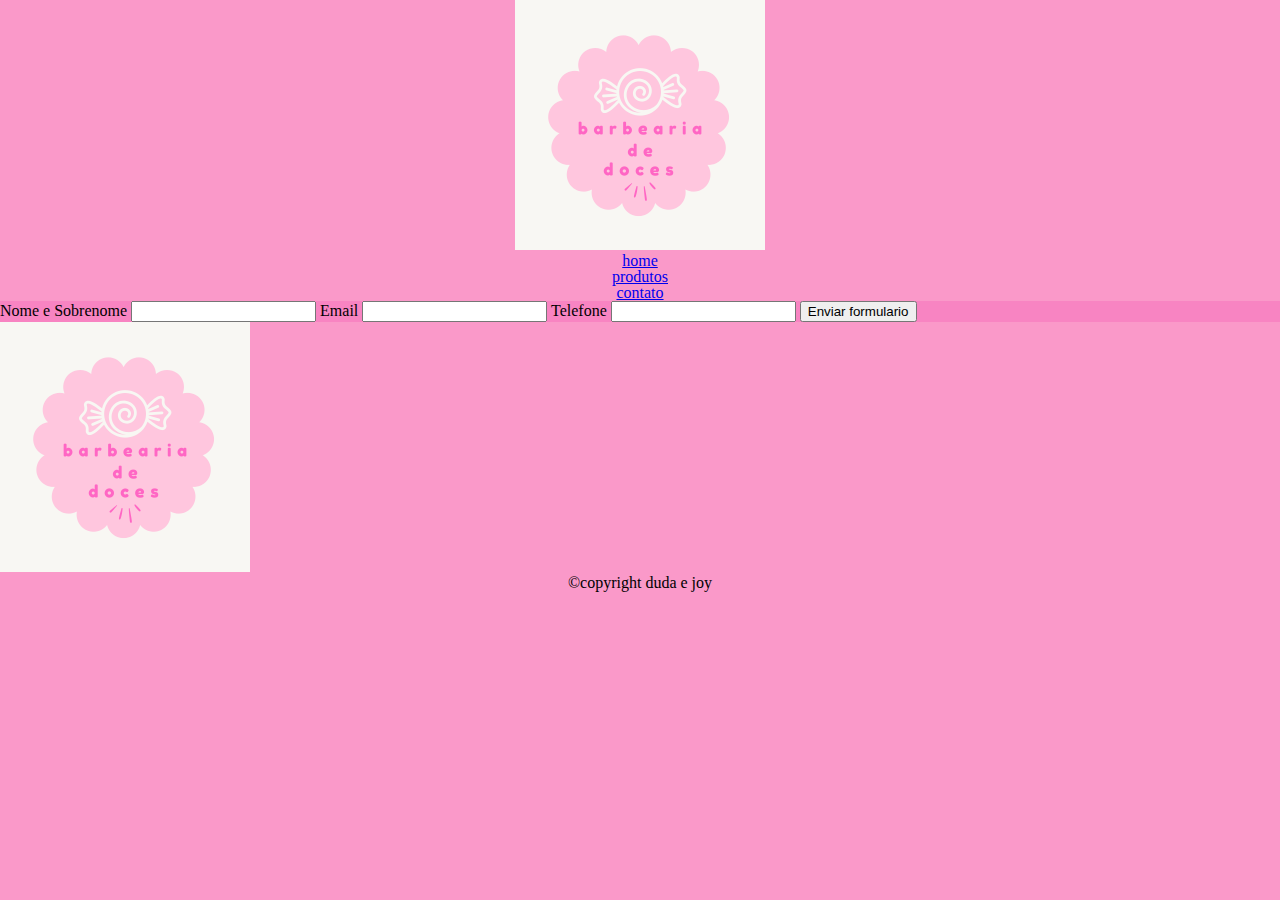
<file: contato.html>
<!DOCTYPE html>
<html lang="pt-br">
<head>
    <meta charset="UTF-8">
    <meta name="viewport" content="width=device-width, initial-scale=1.0">
    <title>produtos</title>
    <link rel="stylesheet" href="reset.css">
    <link rel="stylesheet" href="style.css">
</head>
<body>
    <header>
        <div class="caixa">
        <h1><img id="logo" src="logo.png">
        
            <nav>
               <ul>
                 <li><a href="index.html">home</a></li>
                 <li><a href="produtos.html">produtos</a></li>
                 <li><a href="contato.html">contato</a></li>
                 
               </ul>
           </nav>
        </div>
    </header>
    <main>
        <form>
            <label for="nomesobrenome">Nome e Sobrenome</label>
            <input type="text" id="nomesobrenome">

            <label for="Email">Email</label>
            <input type="text" id="Email">

            <label for="Telefone">Telefone</label>
            <input type="text" id="Telefone">

            <input type="submit" value="Enviar formulario" class="Enviar">

        </form>
    </main>
    <footer>
        <img src="logo.png" class="img-footer">
        <p class="copyright">&copy;copyright duda e joy</p>
      </footer>
</body>
</html>
</file>
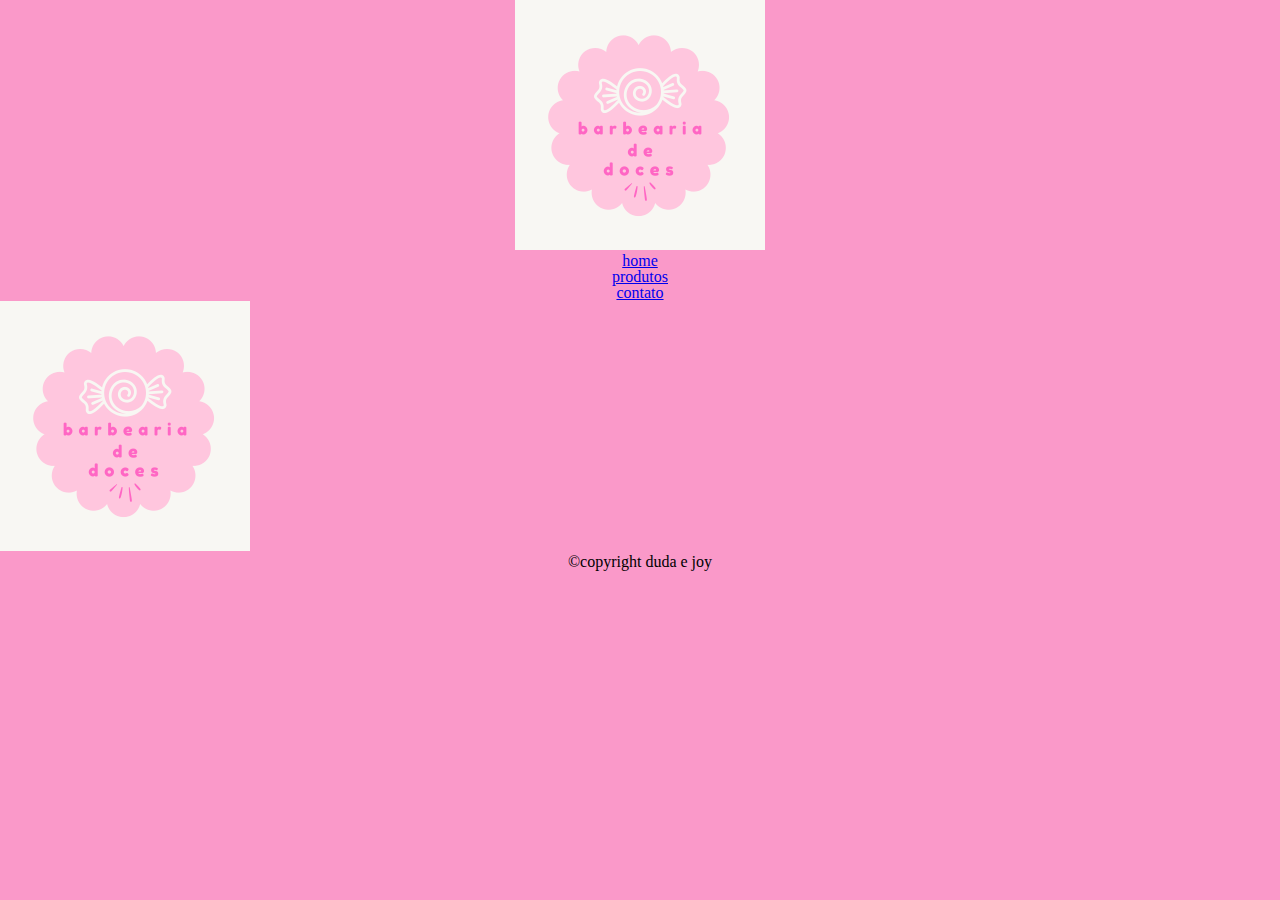
<file: home.html>
<!DOCTYPE html>
<html lang="pt-br">
<head>
    <meta charset="UTF-8">
    <meta name="viewport" content="width=device-width, initial-scale=1.0">
    <title>produtos</title>
    <link rel="stylesheet" href="reset.css">
    <link rel="stylesheet" href="style.css">
</head> 
<body>
    <header>
        <div class="caixa">
        <h1><img id="logo" src="logo.png">
        
            <nav>
               <ul>
                 <li><a href="index.html">home</a></li>
                 <li><a href="produtos.html">produtos</a></li>
                 <li><a href="contato.html">contato</a></li>
                 
               </ul>
           </nav>
        </div>
    </header>
<main>

 
</main>

    <footer>
        <img src="logo.png" class="img-footer">
        <p class="copyright">&copy;copyright duda e joy</p>
      </footer>
</body>
</html>
</file>
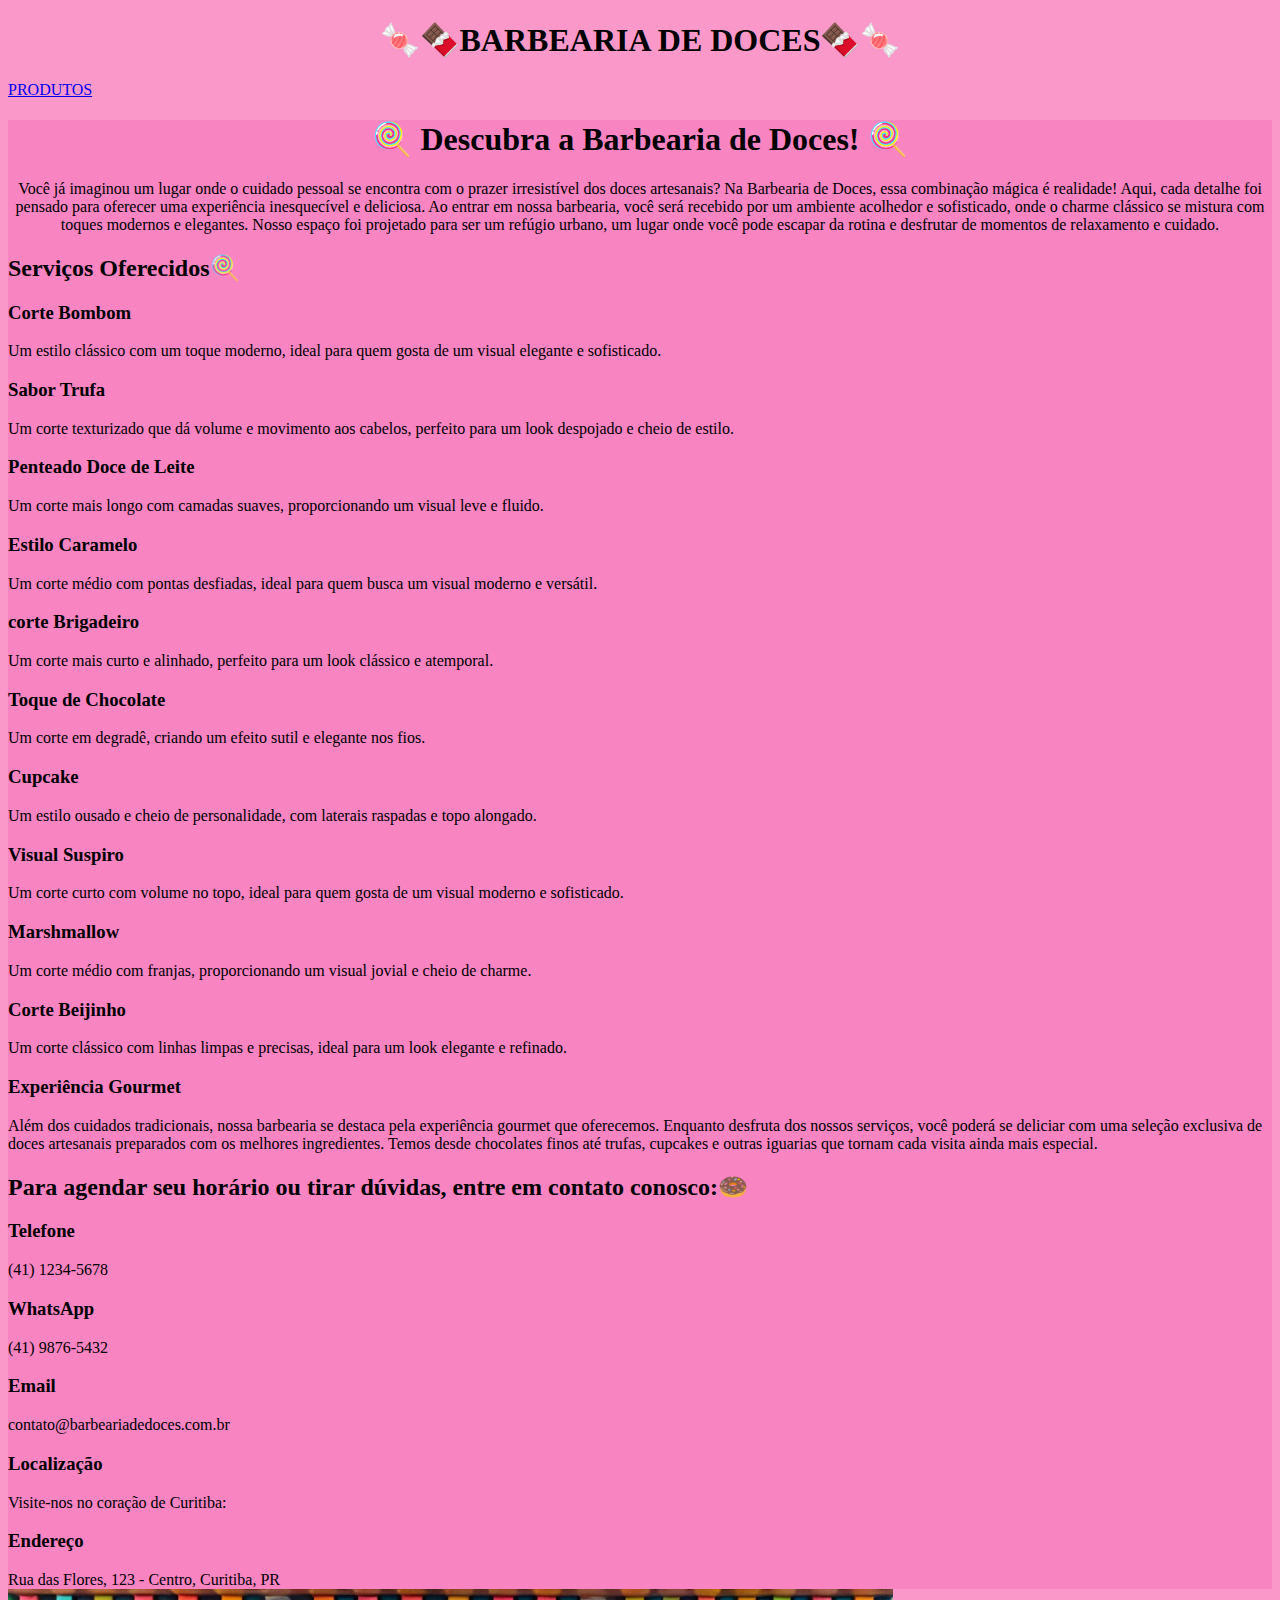
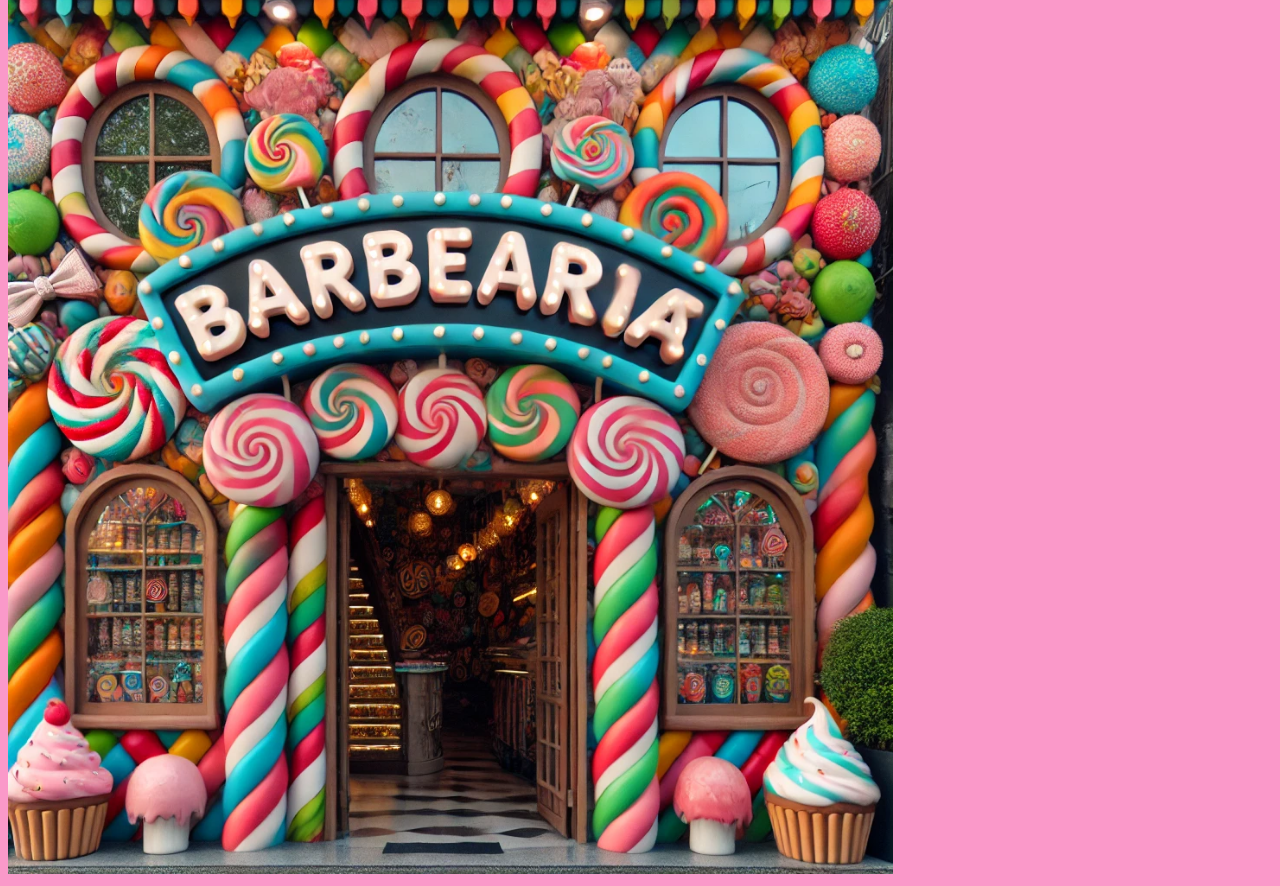
<file: index (1).html>
<!DOCTYPE html>
<html lang="pt-br">
   <head>
    <meta charset="UTF-8">
      <title>barbearia de doces</title>
      <link rel="stylesheet" href="style.css"
   </head>
   <body>
    <header> 
      <h1 class="titulo principal">🍬🍫BARBEARIA DE DOCES🍫🍬</h1>
      <a href="produtos.html"> PRODUTOS</a>

    </header>
      <main>
      <div class="principal">
       <h1>🍭 Descubra a Barbearia de Doces! 🍭</h1>
       <p>Você já imaginou um lugar onde o cuidado pessoal se encontra com o prazer irresistível dos doces artesanais? 
       Na Barbearia de Doces, essa combinação mágica é realidade! Aqui, cada detalhe foi pensado para oferecer uma experiência inesquecível e deliciosa.
       Ao entrar em nossa barbearia, você será recebido por um ambiente acolhedor e sofisticado, onde o charme clássico se mistura com toques modernos e elegantes. 
       Nosso espaço foi projetado para ser um refúgio urbano, um lugar onde você pode escapar da rotina e desfrutar de momentos de relaxamento e cuidado.</p>
           
      </div>
         <div class="serviços">

         <h2>Serviços Oferecidos🍭</h2>
  
         <h3>Corte Bombom</h3> Um estilo clássico com um toque moderno, ideal para quem gosta de um visual elegante e sofisticado.

         <h3>Sabor Trufa</h3> Um corte texturizado que dá volume e movimento aos cabelos, perfeito para um look despojado e cheio de estilo.

         <h3>Penteado Doce de Leite</h3> Um corte mais longo com camadas suaves, proporcionando um visual leve e fluido.

         <h3>Estilo Caramelo</h3> Um corte médio com pontas desfiadas, ideal para quem busca um visual moderno e versátil.

         <h3>corte Brigadeiro</h3> Um corte mais curto e alinhado, perfeito para um look clássico e atemporal.

         <h3>Toque de Chocolate</h3> Um corte em degradê, criando um efeito sutil e elegante nos fios.

         <h3>Cupcake</h3>  Um estilo ousado e cheio de personalidade, com laterais raspadas e topo alongado.

         <h3>Visual Suspiro</h3> Um corte curto com volume no topo, ideal para quem gosta de um visual moderno e sofisticado.

         <h3>Marshmallow</h3>  Um corte médio com franjas, proporcionando um visual jovial e cheio de charme.

         <h3>Corte Beijinho</h3> Um corte clássico com linhas limpas e precisas, ideal para um look elegante e refinado.
       </div>
          <h3>Experiência Gourmet</h3> Além dos cuidados tradicionais, nossa barbearia se destaca pela experiência gourmet que oferecemos. Enquanto desfruta dos nossos serviços,
          você poderá se deliciar com uma seleção exclusiva de doces artesanais preparados com os melhores ingredientes.
          Temos desde chocolates finos até trufas, cupcakes e outras iguarias que tornam cada visita ainda mais especial.
         <h2>Para agendar seu horário ou tirar dúvidas, entre em contato conosco:🍩</h2> 

         <h3>Telefone</h3> (41) 1234-5678

         <h3>WhatsApp</h3> (41) 9876-5432
 
         <h3>Email</h3> contato@barbeariadedoces.com.br

         <h3>Localização</h3> Visite-nos no coração de Curitiba:

         <h3>Endereço</h3> Rua das Flores, 123 - Centro, Curitiba, PR

      </main>
        
        <img id="banner" src="banner.webp"
        
      <footer>
   

      </footer>        
</body>
</html>
</file>
<file: style.css>
body{
    background-color: rgb(250, 153, 201);
}

h1 {
    text-align: center
}

p {
    text-align: center;
}

b {
    color: rgb(173, 217, 231);
}

main {
    background-color: rgb(248, 132, 194);
}

#banner {
    width: 70%;
}
</file>
